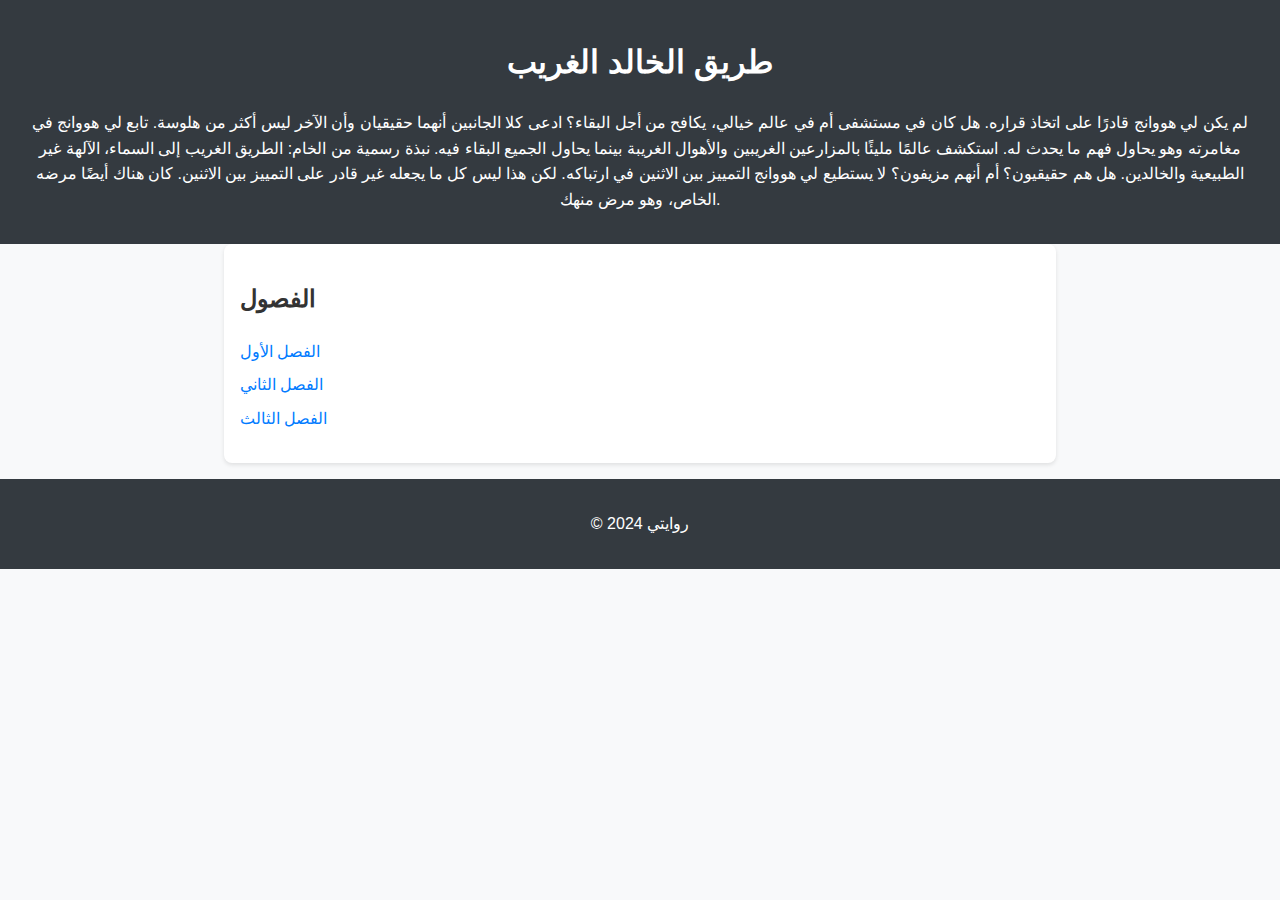
<file: index.html>
<!DOCTYPE html>
<html lang="ar">
<head>
    <meta charset="UTF-8">
    <meta name="viewport" content="width=device-width, initial-scale=1.0">
    <title>Dao of the Bizarre Immortalطريق الخالد الغريب</title>
    <link rel="stylesheet" href="style.css">
</head>
<body>
    <header>
        <h1>طريق الخالد الغريب </h1>
        <p>لم يكن لي هووانج قادرًا على اتخاذ قراره. هل كان في مستشفى أم في عالم خيالي، يكافح من أجل البقاء؟ ادعى كلا الجانبين أنهما حقيقيان وأن الآخر ليس أكثر من هلوسة. تابع لي هووانج في مغامرته وهو يحاول فهم ما يحدث له. استكشف عالمًا مليئًا بالمزارعين الغريبين والأهوال الغريبة بينما يحاول الجميع البقاء فيه. نبذة رسمية من الخام: الطريق الغريب إلى السماء، الآلهة غير الطبيعية والخالدين. هل هم حقيقيون؟ أم أنهم مزيفون؟ لا يستطيع لي هووانج التمييز بين الاثنين في ارتباكه. لكن هذا ليس كل ما يجعله غير قادر على التمييز بين الاثنين. كان هناك أيضًا مرضه الخاص، وهو مرض منهك.</p>
    </header>
    <main>
        <h2>الفصول</h2>
        <ul>
            <li><a href="chapter1.html">الفصل الأول</a></li>
            <li><a href="chapter2.html">الفصل الثاني</a></li>
            <li><a href="chapter3.html">الفصل الثالث</a></li>
        </ul>
    </main>
    <footer>
        <p>© 2024 روايتي</p>
    </footer>
</body>
</html>
</file>
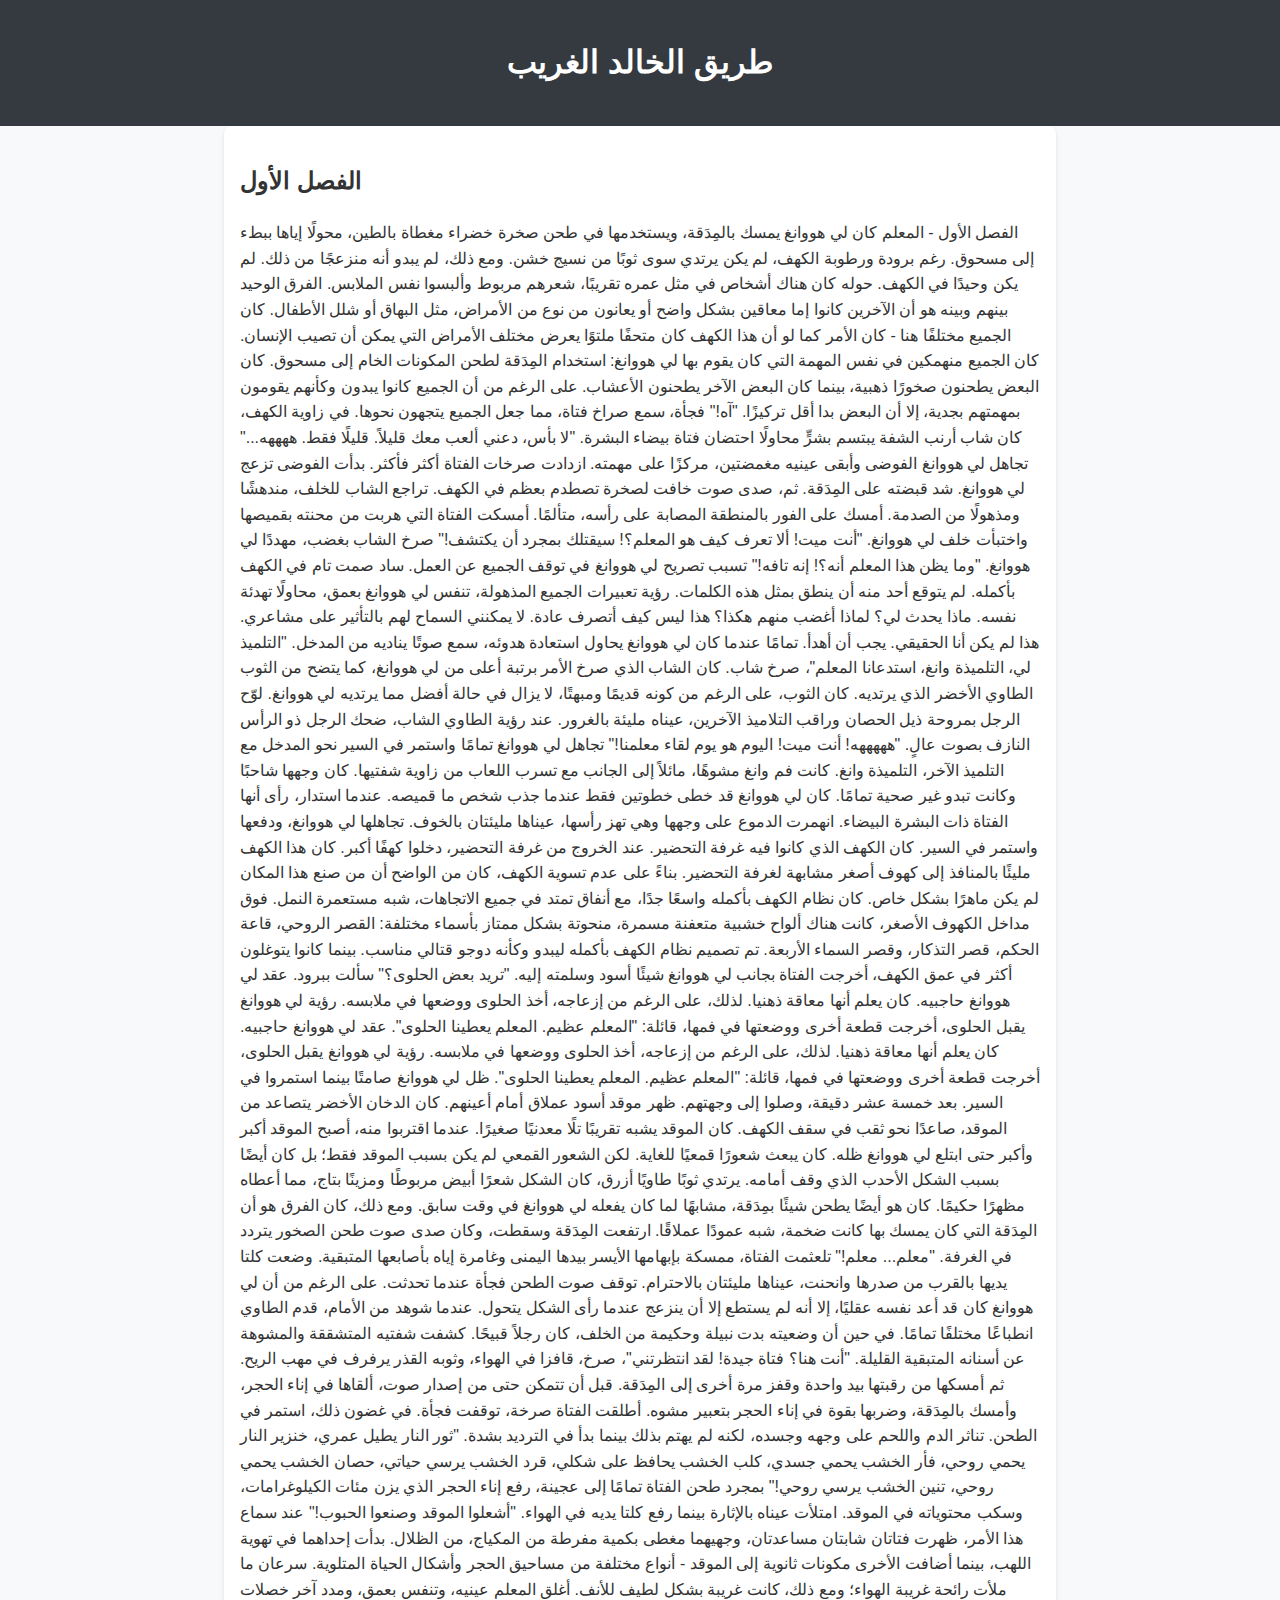
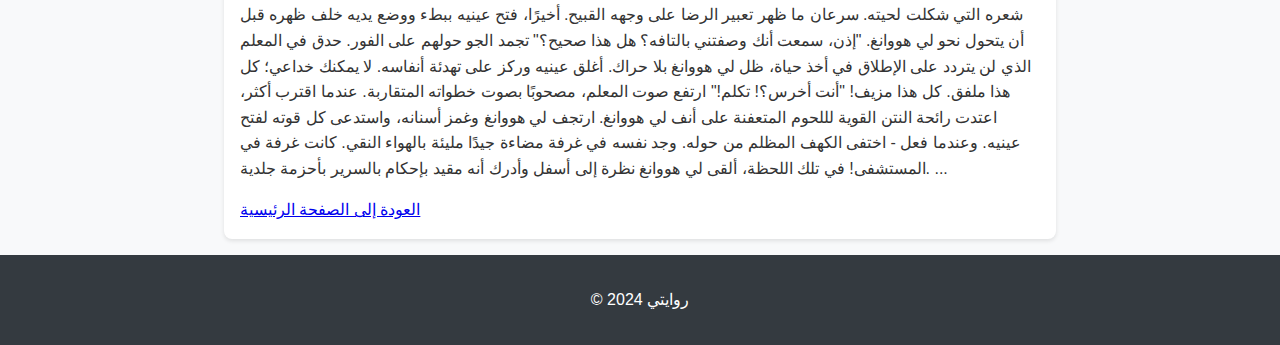
<file: chapter1.html>
<!DOCTYPE html>
<html lang="ar">
<head>
    <meta charset="UTF-8">
    <meta name="viewport" content="width=device-width, initial-scale=1.0">
    <title>الفصل الأول - اسم الرواية</title>
    <link rel="stylesheet" href="style.css">
</head>
<body>
    <header>
        <h1>طريق الخالد الغريب</h1>
    </header>
    <main>
        <h2>الفصل الأول</h2>
        <p>الفصل الأول - المعلم
كان لي هووانغ يمسك بالمِدَقة، ويستخدمها في طحن صخرة خضراء مغطاة بالطين، محولًا إياها ببطء إلى مسحوق.
رغم برودة ورطوبة الكهف، لم يكن يرتدي سوى ثوبًا من نسيج خشن. ومع ذلك، لم يبدو أنه منزعجًا من ذلك.
لم يكن وحيدًا في الكهف. حوله كان هناك أشخاص في مثل عمره تقريبًا، شعرهم مربوط وألبسوا نفس الملابس.
الفرق الوحيد بينهم وبينه هو أن الآخرين كانوا إما معاقين بشكل واضح أو يعانون من نوع من الأمراض، مثل البهاق أو شلل الأطفال.
كان الجميع مختلفًا هنا - كان الأمر كما لو أن هذا الكهف كان متحفًا ملتوًا يعرض مختلف الأمراض التي يمكن أن تصيب الإنسان.
كان الجميع منهمكين في نفس المهمة التي كان يقوم بها لي هووانغ: استخدام المِدَقة لطحن المكونات الخام إلى مسحوق. كان البعض يطحنون صخورًا ذهبية، بينما كان البعض الآخر يطحنون الأعشاب. على الرغم من أن الجميع كانوا يبدون وكأنهم يقومون بمهمتهم بجدية، إلا أن البعض بدا أقل تركيزًا.
"آه!"
فجأة، سمع صراخ فتاة، مما جعل الجميع يتجهون نحوها.
في زاوية الكهف، كان شاب أرنب الشفة يبتسم بشرٍّ محاولًا احتضان فتاة بيضاء البشرة.
"لا بأس، دعني ألعب معك قليلاً. قليلًا فقط. ههههه..."
تجاهل لي هووانغ الفوضى وأبقى عينيه مغمضتين، مركزًا على مهمته.
ازدادت صرخات الفتاة أكثر فأكثر.
بدأت الفوضى تزعج لي هووانغ. شد قبضته على المِدَقة.
ثم، صدى صوت خافت لصخرة تصطدم بعظم في الكهف.
تراجع الشاب للخلف، مندهشًا ومذهولًا من الصدمة. أمسك على الفور بالمنطقة المصابة على رأسه، متألمًا.
أمسكت الفتاة التي هربت من محنته بقميصها واختبأت خلف لي هووانغ.
"أنت ميت! ألا تعرف كيف هو المعلم؟! سيقتلك بمجرد أن يكتشف!" صرخ الشاب بغضب، مهددًا لي هووانغ.
"وما يظن هذا المعلم أنه؟! إنه تافه!" تسبب تصريح لي هووانغ في توقف الجميع عن العمل. ساد صمت تام في الكهف بأكمله. لم يتوقع أحد منه أن ينطق بمثل هذه الكلمات.
رؤية تعبيرات الجميع المذهولة، تنفس لي هووانغ بعمق، محاولًا تهدئة نفسه.
ماذا يحدث لي؟ لماذا أغضب منهم هكذا؟ هذا ليس كيف أتصرف عادة. لا يمكنني السماح لهم بالتأثير على مشاعري. هذا لم يكن أنا الحقيقي. يجب أن أهدأ.
تمامًا عندما كان لي هووانغ يحاول استعادة هدوئه، سمع صوتًا يناديه من المدخل.
"التلميذ لي، التلميذة وانغ، استدعانا المعلم"، صرخ شاب.
كان الشاب الذي صرخ الأمر برتبة أعلى من لي هووانغ، كما يتضح من الثوب الطاوي الأخضر الذي يرتديه.
كان الثوب، على الرغم من كونه قديمًا ومبهتًا، لا يزال في حالة أفضل مما يرتديه لي هووانغ.
لوّح الرجل بمروحة ذيل الحصان وراقب التلاميذ الآخرين، عيناه مليئة بالغرور.
عند رؤية الطاوي الشاب، ضحك الرجل ذو الرأس النازف بصوت عالٍ. "هههههه! أنت ميت! اليوم هو يوم لقاء معلمنا!"
تجاهل لي هووانغ تمامًا واستمر في السير نحو المدخل مع التلميذ الآخر، التلميذة وانغ. كانت فم وانغ مشوهًا، مائلاً إلى الجانب مع تسرب اللعاب من زاوية شفتيها. كان وجهها شاحبًا وكانت تبدو غير صحية تمامًا.
كان لي هووانغ قد خطى خطوتين فقط عندما جذب شخص ما قميصه. عندما استدار، رأى أنها الفتاة ذات البشرة البيضاء.
انهمرت الدموع على وجهها وهي تهز رأسها، عيناها مليئتان بالخوف.
تجاهلها لي هووانغ، ودفعها واستمر في السير.
كان الكهف الذي كانوا فيه غرفة التحضير. عند الخروج من غرفة التحضير، دخلوا كهفًا أكبر. كان هذا الكهف مليئًا بالمنافذ إلى كهوف أصغر مشابهة لغرفة التحضير. بناءً على عدم تسوية الكهف، كان من الواضح أن من صنع هذا المكان لم يكن ماهرًا بشكل خاص.
كان نظام الكهف بأكمله واسعًا جدًا، مع أنفاق تمتد في جميع الاتجاهات، شبه مستعمرة النمل.
فوق مداخل الكهوف الأصغر، كانت هناك ألواح خشبية متعفنة مسمرة، منحوتة بشكل ممتاز بأسماء مختلفة: القصر الروحي، قاعة الحكم، قصر التذكار، وقصر السماء الأربعة.
تم تصميم نظام الكهف بأكمله ليبدو وكأنه دوجو قتالي مناسب.
بينما كانوا يتوغلون أكثر في عمق الكهف، أخرجت الفتاة بجانب لي هووانغ شيئًا أسود وسلمته إليه.
"تريد بعض الحلوى؟" سألت ببرود.
عقد لي هووانغ حاجبيه. كان يعلم أنها معاقة ذهنيا. لذلك، على الرغم من إزعاجه، أخذ الحلوى ووضعها في ملابسه.
رؤية لي هووانغ يقبل الحلوى، أخرجت قطعة أخرى ووضعتها في فمها، قائلة: "المعلم عظيم. المعلم يعطينا الحلوى".

عقد لي هووانغ حاجبيه. كان يعلم أنها معاقة ذهنيا. لذلك، على الرغم من إزعاجه، أخذ الحلوى ووضعها في ملابسه.
رؤية لي هووانغ يقبل الحلوى، أخرجت قطعة أخرى ووضعتها في فمها، قائلة: "المعلم عظيم. المعلم يعطينا الحلوى".
ظل لي هووانغ صامتًا بينما استمروا في السير. بعد خمسة عشر دقيقة، وصلوا إلى وجهتهم. ظهر موقد أسود عملاق أمام أعينهم.
كان الدخان الأخضر يتصاعد من الموقد، صاعدًا نحو ثقب في سقف الكهف. كان الموقد يشبه تقريبًا تلًا معدنيًا صغيرًا.
عندما اقتربوا منه، أصبح الموقد أكبر وأكبر حتى ابتلع لي هووانغ ظله. كان يبعث شعورًا قمعيًا للغاية.
لكن الشعور القمعي لم يكن بسبب الموقد فقط؛ بل كان أيضًا بسبب الشكل الأحدب الذي وقف أمامه.
يرتدي ثوبًا طاويًا أزرق، كان الشكل شعرًا أبيض مربوطًا ومزينًا بتاج، مما أعطاه مظهرًا حكيمًا.
كان هو أيضًا يطحن شيئًا بمِدَقة، مشابهًا لما كان يفعله لي هووانغ في وقت سابق. ومع ذلك، كان الفرق هو أن المِدَقة التي كان يمسك بها كانت ضخمة، شبه عمودًا عملاقًا.
ارتفعت المِدَقة وسقطت، وكان صدى صوت طحن الصخور يتردد في الغرفة.
"معلم... معلم!" تلعثمت الفتاة، ممسكة بإبهامها الأيسر بيدها اليمنى وغامرة إياه بأصابعها المتبقية. وضعت كلتا يديها بالقرب من صدرها وانحنت، عيناها مليئتان بالاحترام.
توقف صوت الطحن فجأة عندما تحدثت.
على الرغم من أن لي هووانغ كان قد أعد نفسه عقليًا، إلا أنه لم يستطع إلا أن ينزعج عندما رأى الشكل يتحول.
عندما شوهد من الأمام، قدم الطاوي انطباعًا مختلفًا تمامًا. في حين أن وضعيته بدت نبيلة وحكيمة من الخلف، كان رجلاً قبيحًا. كشفت شفتيه المتشققة والمشوهة عن أسنانه المتبقية القليلة.
"أنت هنا؟ فتاة جيدة! لقد انتظرتني"، صرخ، قافزا في الهواء، وثوبه القذر يرفرف في مهب الريح. ثم أمسكها من رقبتها بيد واحدة وقفز مرة أخرى إلى المِدَقة.
قبل أن تتمكن حتى من إصدار صوت، ألقاها في إناء الحجر، وأمسك بالمِدَقة، وضربها بقوة في إناء الحجر بتعبير مشوه.
أطلقت الفتاة صرخة، توقفت فجأة.
في غضون ذلك، استمر في الطحن. تناثر الدم واللحم على وجهه وجسده، لكنه لم يهتم بذلك بينما بدأ في الترديد بشدة.
"ثور النار يطيل عمري، خنزير النار يحمي روحي، فأر الخشب يحمي جسدي، كلب الخشب يحافظ على شكلي، قرد الخشب يرسي حياتي، حصان الخشب يحمي روحي، تنين الخشب يرسي روحي!"
بمجرد طحن الفتاة تمامًا إلى عجينة، رفع إناء الحجر الذي يزن مئات الكيلوغرامات، وسكب محتوياته في الموقد. امتلأت عيناه بالإثارة بينما رفع كلتا يديه في الهواء.
"أشعلوا الموقد وصنعوا الحبوب!"
عند سماع هذا الأمر، ظهرت فتاتان شابتان مساعدتان، وجهيهما مغطى بكمية مفرطة من المكياج، من الظلال. بدأت إحداهما في تهوية اللهب، بينما أضافت الأخرى مكونات ثانوية إلى الموقد - أنواع مختلفة من مساحيق الحجر وأشكال الحياة المتلوية.
سرعان ما ملأت رائحة غريبة الهواء؛ ومع ذلك، كانت غريبة بشكل لطيف للأنف.
أغلق المعلم عينيه، وتنفس بعمق، ومدد آخر خصلات شعره التي شكلت لحيته. سرعان ما ظهر تعبير الرضا على وجهه القبيح.
أخيرًا، فتح عينيه ببطء ووضع يديه خلف ظهره قبل أن يتحول نحو لي هووانغ. "إذن، سمعت أنك وصفتني بالتافه؟ هل هذا صحيح؟"
تجمد الجو حولهم على الفور.
حدق في المعلم الذي لن يتردد على الإطلاق في أخذ حياة، ظل لي هووانغ بلا حراك. أغلق عينيه وركز على تهدئة أنفاسه.
لا يمكنك خداعي؛ كل هذا ملفق. كل هذا مزيف!
"أنت أخرس؟! تكلم!" ارتفع صوت المعلم، مصحوبًا بصوت خطواته المتقاربة.
عندما اقترب أكثر، اعتدت رائحة النتن القوية لللحوم المتعفنة على أنف لي هووانغ.
ارتجف لي هووانغ وغمز أسنانه، واستدعى كل قوته لفتح عينيه. وعندما فعل -
اختفى الكهف المظلم من حوله. وجد نفسه في غرفة مضاءة جيدًا مليئة بالهواء النقي. كانت غرفة في المستشفى!
في تلك اللحظة، ألقى لي هووانغ نظرة إلى أسفل وأدرك أنه مقيد بإحكام بالسرير بأحزمة جلدية.
...</p>
        <a href="index.html">العودة إلى الصفحة الرئيسية</a>
    </main>
    <footer>
        <p>© 2024 روايتي</p>
    </footer>
</body>
</html>
</file>
<file: style.css>
body {
    font-family: Arial, sans-serif;
    line-height: 1.6;
    margin: 0;
    padding: 0;
    background: #f8f9fa;
    color: #333;
}
header {
    background: #343a40;
    color: #fff;
    padding: 1em;
    text-align: center;
}
main {
    padding: 1em;
    margin: 0 auto;
    max-width: 800px;
    background: #fff;
    border-radius: 8px;
    box-shadow: 0 2px 4px rgba(0, 0, 0, 0.1);
}
footer {
    text-align: center;
    padding: 1em;
    background: #343a40;
    color: #fff;
    margin-top: 1em;
}
ul {
    list-style: none;
    padding: 0;
}
ul li {
    margin: 0.5em 0;
}
ul li a {
    color: #007bff;
    text-decoration: none;
}
ul li a:hover {
    text-decoration: underline;
}
</file>
